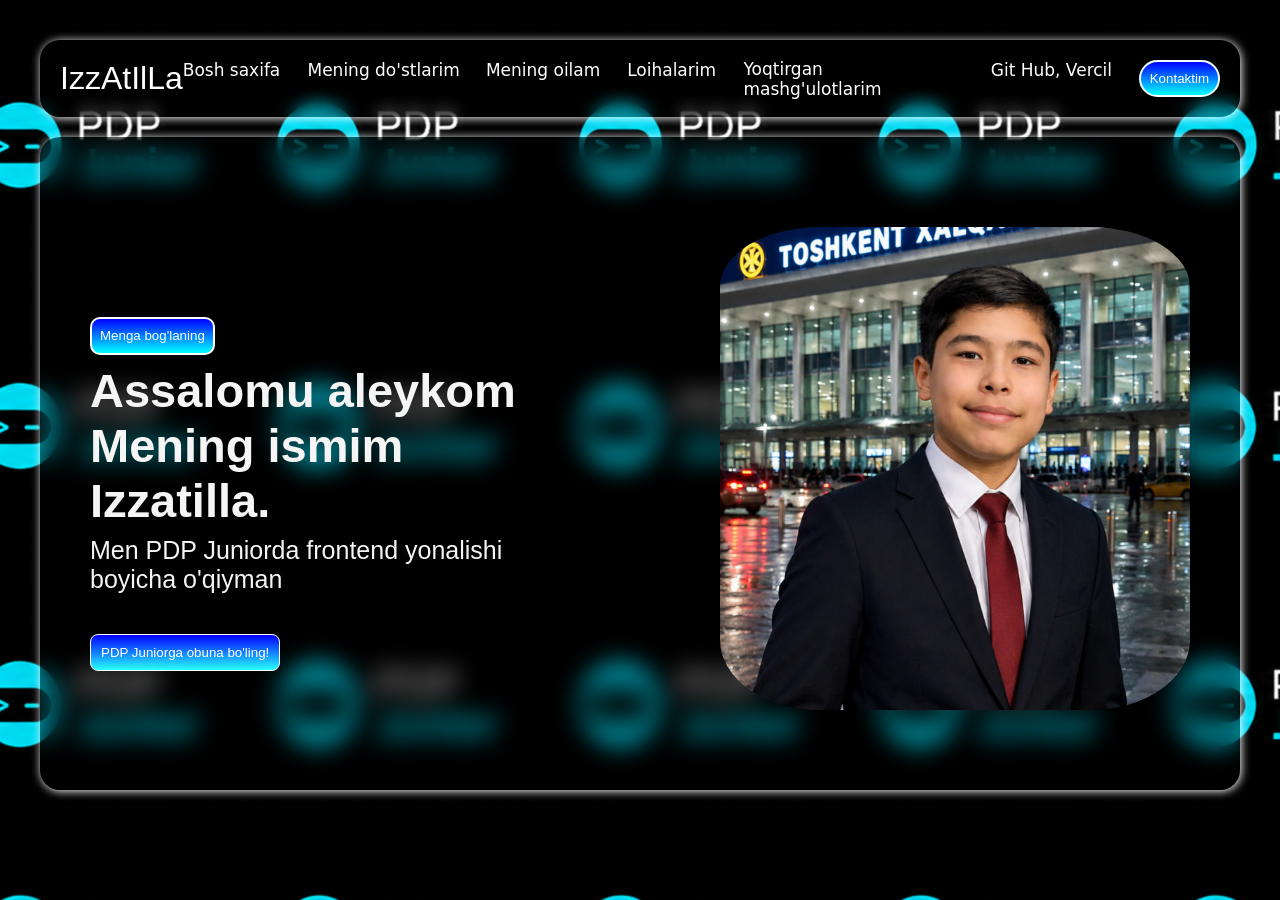
<file: index.html>
<!doctype html>
<html lang="en">
  <head>
    <meta charset="UTF-8" />
    <meta name="viewport" content="width=device-width, initial-scale=1.0" />
    <title>Document</title>
    <link
      rel="stylesheet"
      href="https://cdnjs.cloudflare.com/ajax/libs/OwlCarousel2/2.3.4/assets/owl.carousel.min.css"
      integrity="sha512-tS3S5qG0BlhnQROyJXvNjeEM4UpMXHrQfTGmbQ1gKmelCxlSEBUaxhRBj/EFTzpbP4RVSrpEikbmdJobCvhE3g=="
      crossorigin="anonymous"
      referrerpolicy="no-referrer"
    />
    <link
      rel="stylesheet"
      href="https://cdnjs.cloudflare.com/ajax/libs/OwlCarousel2/2.3.4/assets/owl.theme.default.min.css"
      integrity="sha512-sMXtMNL1zRzolHYKEujM2AqCLUR9F2C4/05cdbxjjLSRvMQIciEPCQZo++nk7go3BtSuK9kfa/s+a4f4i5pLkw=="
      crossorigin="anonymous"
      referrerpolicy="no-referrer"
    />
    <link href="https://unpkg.com/aos@2.3.1/dist/aos.css" rel="stylesheet" />
    <link rel="stylesheet" href="./css/stayle.css" />
  </head>
  <body class="container-bg">
    <div class="load">
      <div class="liquid-loader">
        <div class="loading-text">
          Loading<span class="dot">.</span><span class="dot">.</span
          ><span class="dot">.</span>
        </div>

        <div class="loader-track">
          <div class="liquid-fill"></div>
        </div>
      </div>
    </div>
    <header>
      <div class="container navbar">
        <a class="qw" href="">IzzAtIlLa</a>
        <ul class="nav-links">
          <li>
            <a href="./index.html">Bosh saxifa</a>
            <span class="line"></span>
          </li>

          <li>
            <a href="./pages/mening guruxim.html">Mening do'stlarim</a>
            <span class="line"></span>
          </li>

          <li>
            <a href="./pages/oilam.html">Mening oilam</a>
            <span class="line"></span>
          </li>

          <li>
            <a href="./pages/loihalarim.html">Loihalarim</a>
            <span class="line"></span>
          </li>

          <li>
            <a href="./pages/yoqtirish.html">Yoqtirgan mashg'ulotlarim</a>
            <span class="line"></span>
          </li>

          <li>
            <a href="./pages/github-vercel.html">Git Hub, Vercil</a>
            <span class="line"></span>
          </li>

          <li>
            <a href="https://t.me/Izzatilla_2906"><button>Kontaktim</button></a>
          </li>
        </ul>
      </div>
    </header>

    <main>
      <section id="portfolio">
        <div class="container">
          <div class="continer1 hero1">
            <div data-aos="zoom-in-down" class="div-text">
              <a href="https://t.me/Izzatilla_2906">
                <span class="spanclass">
                  <button class="button1">Menga bog'laning</button>
                </span>
              </a>

              <h1>Assalomu aleykom Mening ismim Izzatilla.</h1>

              <p>Men PDP Juniorda frontend yonalishi boyicha o'qiyman</p>

              <a href="https://t.me/PDPJunior">
                <button class="button">PDP Juniorga obuna bo'ling!</button>
              </a>
            </div>

            <div class="portfolio-image">
              <img
                data-aos="fade-up"
                class="img-hero"
                src="./images/bu men 2.png"
                alt="logo"
              />
            </div>
          </div>
        </div>
      </section>
    </main>

    <script src="https://unpkg.com/aos@2.3.1/dist/aos.js"></script>
    <script>
      AOS.init({
        duration: 3000,
      });
    </script>

    <script
      src="https://cdnjs.cloudflare.com/ajax/libs/jquery/3.6.4/jquery.min.js"
      integrity="sha512-pumBsjNRGGqkPzKHndZMaAG+bir374sORyzM3uulLV14lN5LyykqNk8eEeUlUkB3U0M4FApyaHraT65ihJhDpQ=="
      crossorigin="anonymous"
      referrerpolicy="no-referrer"
    ></script>

    <script
      src="https://cdnjs.cloudflare.com/ajax/libs/OwlCarousel2/2.3.4/owl.carousel.min.js"
      integrity="sha512-bPs7Ae6pVvhOSiIcyUClR7/q2OAsRiovw4vAkX+zJbw3ShAeeqezq50RIIcIURq7Oa20rW2n2q+fyXBNcU9lrw=="
      crossorigin="anonymous"
      referrerpolicy="no-referrer"
    ></script>

    <script>
      $(".owl-carousel").owlCarousel({
        loop: true,
        margin: 10,
        nav: true,
        dots: true,
        autoplay: true,
        autoplayTimeout: 2000,
        responsive: {
          0: {
            items: 1,
          },
          600: {
            items: 3,
          },
          1000: {
            items: 5,
          },
        },
      });
    </script>
  </body>
</html>
</file>
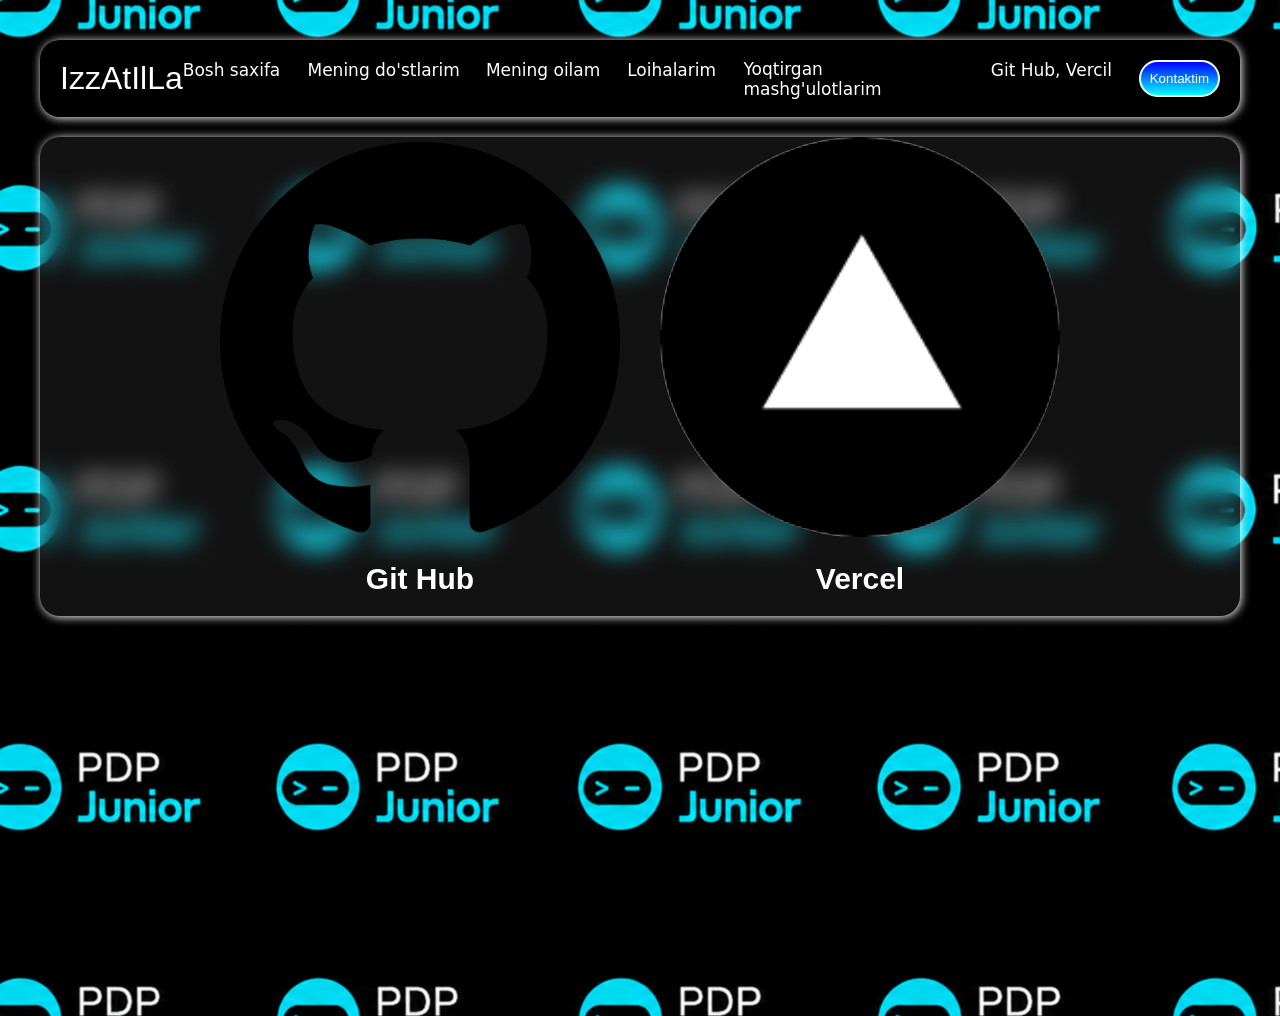
<file: pages/github-vercel.html>
<!DOCTYPE html>
<html lang="en">
<head>
    <meta charset="UTF-8">
    <meta name="viewport" content="width=device-width, initial-scale=1.0">
    <title>Document</title>
    <link rel="stylesheet" href="../css/stayle.css">
</head>
<body class="container-bg">
          <header>
    <div class="container navbar">
<a class="qw" href="">IzzAtIlLa</a>
<ul class="nav-links">
    <li>
        <a href="../index.html">Bosh saxifa</a>
          <span class="line"></span>
    </li>

    <li>
        <a href="../pages/mening guruxim.html">Mening do'stlarim</a>
          <span class="line"></span>
    </li>

    <li>
        <a href="../pages/oilam.html">Mening oilam</a>
          <span class="line"></span>
    </li>

    <li>
        <a href="../pages/loihalarim.html">Loihalarim</a> 
         <span class="line"></span>
    </li>
    
<li>
    <a href="../pages/yoqtirish.html">Yoqtirgan mashg'ulotlarim</a>
      <span class="line"></span>
</li>

<li>
    <a href="../pages/github-vercel.html">Git Hub, Vercil</a>
      <span class="line"></span>
</li>

    <li>
        <a href="https://t.me/Izzatilla_2906"><button>Kontaktim</button></a>
    </li>
</ul>
    </div>
</header>

<main>
    <section id="projectlarim">
        <div class="container">
            <div class="git">
                <a href="https://github.com/Izzatilla-class">
    <img class="images2" src="../images/git hub.png" alt="Git Hub" width="400" height="400">
    <h2>Git Hub</h2>
</a>
<br>
<a href="https://vercel.com/izzatilla">
    <img class="images1" src="../images/vercel.png" alt="" width="400" height="400">
    <h2>Vercel</h2>
</a>
            </div>

        </div>
    </section>
</main>
</body>
</html>
</file>
<file: css/stayle.css>
.container-bg {
  background-image: url(../images/pdp\ junior\ bacgraund\ images.png);
  background-position: center;

}

* {
  margin: 0;
  padding: 0;
  box-sizing: border-box;
  font-family: sans-serif;
}

.container {
  max-width: 1200px;
  margin-left: auto;
  margin-right: auto;
}

.line {
  width: 0%;
  height: 3px;
  background-color: rgb(255, 217, 0);
  display: inline-block;
  transition: all 0.4s linear;
}

.nav-links li:hover .line {
  width: 100%;
}

.navbar {
  display: flex;
  justify-content: space-between;
  align-items: center;
}

ul {
  list-style: none;
}

a {
  text-decoration: none;
}

.nav-links {
  display: flex;
  align-items: center;
  justify-content: center;
  gap: 25px;
}

.navbar a {
  padding-bottom: 20px;
  padding-top: 20px;
  font-size: 17px;
  font-family:
    system-ui,
    -apple-system,
    BlinkMacSystemFont,
    "Segoe UI",
    Roboto,
    Oxygen,
    Ubuntu,
    Cantarell,
    "Open Sans",
    "Helvetica Neue",
    sans-serif;
  color: white;
}

.navbar .qw {
  font-size: 32px;
  font-family: Verdana, Geneva, Tahoma, sans-serif;
}

.navbar {
  background-color: rgba(0, 0, 0, 0.342);
  border-radius: 20px;
  padding: 10px;
  backdrop-filter: blur(8px);
  box-shadow: 1px 1px 10px white;
}

header {
  padding-bottom: 20px;
  padding-top: 20px;
  position: sticky;
  margin-top: 20px;
  top: 0;
  width: 100%;
  z-index: 10;
}

.nav-links li button {
  padding: 5px 15px;
  border: 2px solid azure;
  border-radius: 30px;
  color: white;
  padding: 9px;
  background: linear-gradient(to bottom, blue, aqua);
  transition: all 0.7s linear;
}

.nav-links li button:hover {
  background: linear-gradient(to bottom, green, greenyellow);
  border: 2px solid rgb(0, 255, 42);
  color: aliceblue;
}

#portfolio .container {
  border-radius: 20px;
  padding: 10px;
  padding: 50px;
  color: aliceblue;
  background-color: rgba(0, 0, 0, 0.342);
  box-shadow: 1px 1px 10px white;
  backdrop-filter: blur(12px);
}

.continer1 {
  display: flex;
  justify-content: space-between;
}

.div-text {
  display: inline-block;
  max-width: 500px;
  margin-top: 90px;
}

.img-hero {
  display: flex;
  vertical-align: middle;
  width: 500px;
  padding-bottom: 30px;
  padding-top: 40px;
}

.div-text .button1 {
  color: white;
  border-radius: 10px;
  border: 2px solid white;
  padding: 8px;
  background: linear-gradient(to bottom, blue, aqua);
  padding-top: 9px;
  padding-bottom: 10px;
  transition: all 0.5s linear;
}

#portfolio {
  padding-bottom: 60px;
}

.div-text .button1:hover {
  color: white;
  background: linear-gradient(to bottom, rgb(2, 131, 19), rgb(0, 255, 8));
}

.button {
  background: linear-gradient(to bottom, blue, rgb(39, 255, 255));
  border: 1px solid white;
  color: white;
  border-radius: 8px;
  padding-top: 8px;
  padding-bottom: 8px;
  padding: 10px;
  transition: all 0.5s linear;
}

.button:hover {
  background: linear-gradient(to bottom, rgb(2, 131, 19), rgb(0, 255, 8));
  color: aliceblue;
}

.div-text h1 {
  margin-top: 8px;
  font-size: 47px;
  color: whitesmoke;
  font-family: "Franklin Gothic Medium", "Arial Narrow", Arial, sans-serif;
}

.hero1 {
  display: flex;
}

.div-text p {
  margin-top: 20px;
  font-size: 20px;
  margin-top: 8px;
  font-size: 25px;
  color: whitesmoke;
  font-family: "Franklin Gothic Medium", "Arial Narrow", Arial, sans-serif;
}

.div-text button {
  margin-top: 40px;
  cursor: pointer;
}

#portfolio {
  align-items: center;
  justify-content: center;
}

.portfolio-image img {
  width: 470px;
  border-radius: 100px;
  transition: all 0.6s linear;
}

/* From Uiverse.io by ilkhoeri */
.wrapper {
  width: 100%;
  height: 100vh;
  position: relative;
  text-align: center;
  display: flex;
  align-items: center;
  justify-content: center;
  text-align: center;
  overflow: hidden;
  margin-top: -160px;
  margin-bottom: 10px;
}

.inner {
  --w: 170px;
  --h: 280px;
  --translateZ: calc((var(--w) + var(--h)) + 0px);
  --rotateX: -15deg;
  --perspective: 1000px;
  position: absolute;
  width: var(--w);
  height: var(--h);
  top: 25%;
  left: calc(50% - (var(--w) / 2) - 2.5px);
  z-index: 2;
  transform-style: preserve-3d;
  transform: perspective(var(--perspective));
  animation: rotating 25s linear infinite;
  transition: all 0.9s linear;
  cursor: pointer;
}

.inner:hover {
  margin-top: 35px;
}

@keyframes rotating {
  from {
    transform: perspective(var(--perspective)) rotateX(var(--rotateX))
      rotateY(0);
  }
  to {
    transform: perspective(var(--perspective)) rotateX(var(--rotateX))
      rotateY(1turn);
  }
}

.card {
  position: absolute;
  border: 2px solid rgba(var(--color-card));
  border-radius: 12px;
  overflow: hidden;
  inset: 0;
  transform: rotateY(calc((360deg / var(--quantity)) * var(--index)))
    translateZ(var(--translateZ));
}

.img img {
  width: 100%;
  height: 100%;
  object-fit: cover;
  background: #0000
    radial-gradient(
      circle,
      rgba(var(--color-card), 0.2) 0%,
      rgba(var(--color-card), 0.6) 80%,
      rgba(var(--color-card), 0.9) 100%
    );
}

.h1 {
  font-size: 32px;
  font-weight: 900;
  text-transform: uppercase;
  letter-spacing: 3px;
  text-align: center;
  margin-top: 30px;
  margin-bottom: 30px;
padding-bottom: 50px;
  background: linear-gradient(
    135deg,
    #ffffff 0%,
    #d4d4d4 20%,
    #ffffff 40%,
    #ffd700 60%,
    #ffffff 80%,
    #d4d4d4 100%
  );

  -webkit-background-clip: text;
  -webkit-text-fill-color: transparent;

  text-shadow:
    0 0 10px rgba(255, 215, 0, 0.4),
    0 0 20px rgba(255, 215, 0, 0.3),
    0 0 40px rgba(255, 215, 0, 0.2);

  animation: shine 4s linear infinite;
}

@keyframes shine {
  from {
    background-position: -300px;
  }
  to {
    background-position: 300px;
  }
}

.img h1 {
  color: rgb(255, 255, 255);
  font-size: 20px;
  font-family: cursive;
}

.project-cards1 img {
  width: 300px;
  height: 140px;
}

.container {
  width: 1280px;
  margin: 0 auto;
  padding: 0 20px;
}

.project-title {
    font-size: 32px;
  font-weight: 900;
  text-transform: uppercase;
  letter-spacing: 3px;
  text-align: center;
  margin-top: 30px;
  margin-bottom: 30px;
padding-bottom: 50px;
  background: linear-gradient(
    135deg,
    #ffffff 0%,
    #d4d4d4 20%,
    #ffffff 40%,
    #ffd700 60%,
    #ffffff 80%,
    #d4d4d4 100%
  );

  -webkit-background-clip: text;
  -webkit-text-fill-color: transparent;

  text-shadow:
    0 0 10px rgba(255, 215, 0, 0.4),
    0 0 20px rgba(255, 215, 0, 0.3),
    0 0 40px rgba(255, 215, 0, 0.2);

  animation: shine 4s linear infinite;
}

.project-cards1 {
  display: flex;
  align-items: center;
  justify-content: center;
  gap: 40px;
  padding-top: 30px;
  flex-wrap: wrap;
}

a {
  text-decoration: none;
  font-size: 20px;
}

.project-card a {
  display: block;
  text-align: center;
  margin-top: 10px;
  border: 2px solid rgb(191, 255, 0);
  border-radius: 40px;
  padding: 10px 20px;
  color: rgb(255, 255, 255);
  transition: all 0.6s linear;
}

.project-card a:hover {
  background: linear-gradient(to bottom, red, rgb(123, 5, 5));
  color: #ffffff;
  border: 2px solid rgb(111, 3, 3);
}

.project-card h1 {
  color: yellow;
  text-shadow: 2px 2px 10px yellow;
}

.project-card img {
  width: 100%;
  border-radius: 5px;
}

.project-card {
  width: 300px;
  padding: 20px;
  background-color: rgba(255, 255, 255, 0.293);
  border-radius: 10px;
  backdrop-filter: blur(6px);
  color: aliceblue;
  transition: all 0.9s linear;
  overflow: hidden;
  transform: scaleY(1);
}

.project-card:hover p {
  height: 50px;
  transform: translateX(0);
}

.project-card:hover {
  transform: scale(1.09);
}

.project-card p {
  transform: translateX(-350px);
  height: 0;
  transition: all 0.7s linear;
}

#projects {
  padding-bottom: 60px;
  padding-top: 60px;
}

.container .project-title {
  font-size: 47px;
  padding-top: 20px;
}

#project-flip {
  padding-bottom: 160px;
}

#projects .container {
  padding-top: 30px;
   background-color: rgba(4, 2, 2, 0.174);
  border-radius: 20px;
  box-shadow: 1px 1px 10px white;
  backdrop-filter: blur(12px);

}

#guruxdoshlarim {
  padding-top: 60px;
  padding-bottom: 60px;
}

#guruxdoshlarim .container {
  background-color: rgba(4, 2, 2, 0.174);
  border-radius: 20px;
  box-shadow: 1px 1px 10px white;
  backdrop-filter: blur(12px);
  padding-bottom: 30px;
}

.jamoa-title {
   font-size: 32px;
  font-weight: 900;
  text-transform: uppercase;
  letter-spacing: 3px;
  text-align: center;
  margin-top: 30px;
  margin-bottom: 30px;
padding-bottom: 50px;
  background: linear-gradient(
    135deg,
    #ffffff 0%,
    #d4d4d4 20%,
    #ffffff 40%,
    #ffd700 60%,
    #ffffff 80%,
    #d4d4d4 100%
  );

  -webkit-background-clip: text;
  -webkit-text-fill-color: transparent;

  text-shadow:
    0 0 10px rgba(255, 215, 0, 0.4),
    0 0 20px rgba(255, 215, 0, 0.3),
    0 0 40px rgba(255, 215, 0, 0.2);

  animation: shine 4s linear infinite;
  padding-top: 47px;
}

.jamoa-cards {
  display: flex;
  align-items: center;
  justify-content: center;
  gap: 20px;
}

#project .container{
    background-color: rgba(4, 2, 2, 0.174);
  border-radius: 20px;
  box-shadow: 1px 1px 10px white;
  backdrop-filter: blur(12px);
}

.card1 {
  background-image: url(../images/futbol.png);
}

.card2 {
  background-image: url(../images/kubikrubik.png);
}

.card3 {
  background-image: url(../images/robototexnika.png);
}

.card4 {
  background-image: url(../images/kitob.png);
}

.card5 {
  background-image: url(../images/suzish.png);
}

.card6 {
  background-image: url(../images/6.png);
}

.jamoa-card {
  width: 100px;
  background-repeat: no-repeat;
  background-position: center;
  background-size: cover;
  height: 350px;
  color: white;
  border-radius: 20px;
  cursor: pointer;
  padding: 20px;
  transition: all 0.4s linear;
}

.card1 {
  width: 300px;
}

.jamoa-card:hover {
  width: 300px;
}

.jamoa-cards:hover .card1 {
  width: 100px;
}

.jamoa-card:hover {
  width: 300px;
  box-shadow: 2px 2px 20px rgb(255, 255, 255);
}

.jamoa-info {
  background-color: rgba(0, 0, 0, 0.459);
  border-radius: 20px;
  backdrop-filter: blur(12px);
  width: 100%;
  height: 100%;
  border-radius: 20px;
  padding: 25px;
}

.jamoa-info {
  opacity: 0;
  transition: all 0.4s linear;
}

.jamoa-card:hover .jamoa-info {
  opacity: 1;
  box-shadow: 2px 2px 10px white;
}

.card1 .jamoa-info {
  opacity: 1;
}

.jamoa-cards:hover .card1 .jamoa-info {
  opacity: 0;
}

.jamoa-cards .card1:hover .jamoa-info {
  opacity: 1;
}

#project-flip {
  padding-top: 100px;

}

#project-flip .container {
  background-color: rgba(4, 2, 2, 0.174);
  border-radius: 20px;
  box-shadow: 1px 1px 10px white;
  backdrop-filter: blur(12px);
  height: 1050px;
  margin-top: -100px;
}

.project-title {
  text-align: center;
  margin-bottom: 40px;
  color: white;
  font-size: 32px;
}

.project-title h1 {
  font-size: 47px;
}

.flip-card {
  background-color: transparent;
  width: 350px;
  height: 350px;
  perspective: 1000px;
  font-family: sans-serif;
  margin-top: 20px;
}

.title {
  font-size: 1.5em;
  font-weight: 900;
  text-align: center;
  margin: 0;
}

.flip-card-inner {
  position: relative;
  width: 300px;
  align-items: center;
  height: 350px;
  text-align: center;
  transition: transform 0.8s;
  transform-style: preserve-3d;
}

.flip-card:hover .flip-card-inner {
  transform: rotateY(180deg);
}

.flip-card-front,
.flip-card-back {
  box-shadow: 0 8px 14px 0 rgba(0, 0, 0, 0.2);
  position: absolute;
  display: flex;
  align-items: center;
  flex-direction: column;
  justify-content: center;
  width: 100%;
  height: 100%;
  -webkit-backface-visibility: hidden;
  backface-visibility: hidden;
  border: 1px solid rgb(80, 147, 255);
  border-radius: 1rem;
}

.flip-card-front {
  background: linear-gradient(
    120deg,
    rgb(91, 131, 241) 60%,
    rgb(0, 234, 255) 88%,
    rgb(36, 127, 255) 40%,
    rgba(118, 87, 255, 0.484) 48%
  );
  color: rgb(255, 255, 255);
}

.flip-card-back {
  background: linear-gradient(
    120deg,
    rgb(145, 165, 255) 30%,
    rgb(80, 223, 255) 88%,
    rgb(0, 41, 164) 40%,
    rgb(26, 94, 189) 78%
  );
  transform: rotateY(180deg);
}

.flip-card-back img {
  border-radius: 20px;
  width: 100%;
  height: 350px;
}

.project-cards {
  display: flex;
  align-items: center;
  gap: 80px;
  flex-wrap: wrap;
  text-align: center;
  justify-content: center;
}

.p-title-front {
  padding-top: 20px;
  text-align: center;
  font-size: 16px;
  padding: 10px;
  font-family: "Segoe UI", Tahoma, Geneva, Verdana, sans-serif;
}

.load {
  width: 100vw;
  inset: 0;
  height: 100vh;
  position: fixed;
  top: 0;
  left: 0;
  z-index: 10000;
  display: flex;
  align-items: center;
  justify-content: center;
  background-color: black;
  animation: ochir 4s forwards;
  overflow: hidden;
}

@keyframes ochir {
  0% {
    opacity: 1;
  }
  50% {
    opacity: 1;
  }
  95% {
    opacity: 1;
  }
  100% {
    opacity: 0;
    z-index: -1;
  }
}

.liquid-loader {
  display: flex;
  flex-direction: column;
  align-items: center;
  gap: 5px;
  padding: 20px;
  font-family: system-ui, sans-serif;
}

.loader-track {
  position: relative;
  width: 180px;
  height: 32px;
  background: linear-gradient(135deg, #2a2a2a, #1a1a1a);
  border-radius: 16px;
  overflow: hidden;
  box-shadow:
    inset 0 2px 4px rgba(0, 0, 0, 0.6),
    0 1px 3px rgba(255, 255, 255, 0.1);
}

.liquid-fill {
  position: absolute;
  top: 2px;
  left: 2px;
  height: calc(100% - 4px);
  background: linear-gradient(90deg, #4f46e5, #7c3aed, #ec4899, #f59e0b);
  border-radius: 14px;
  animation:
    fillProgress 4s ease-out infinite,
    colorShift 3s linear infinite;
  box-shadow:
    0 0 12px rgba(124, 58, 237, 0.4),
    inset 0 1px 2px rgba(255, 255, 255, 0.2);
}

.loading-text {
  color: white;
  font-size: 18px;
  font-weight: 600;
  letter-spacing: 1px;
  animation: textGlow 1s ease-in-out infinite;
}

.dot {
  margin-left: 3px;
  animation: blink 1.5s infinite;
}
.dot:nth-of-type(1) {
  animation-delay: 0s;
}
.dot:nth-of-type(2) {
  animation-delay: 0.3s;
}
.dot:nth-of-type(3) {
  animation-delay: 0.6s;
}

@keyframes fillProgress {
  0% {
    width: 4px;
  }
  25% {
    width: 25%;
  }
  50% {
    width: 50%;
  }
  75% {
    width: 75%;
  }
  100% {
    width: calc(100% - 4px);
  }
}

@keyframes colorShift {
  0% {
    filter: hue-rotate(0deg) brightness(1);
  }
  33% {
    filter: hue-rotate(120deg) brightness(1.1);
  }
  66% {
    filter: hue-rotate(240deg) brightness(0.9);
  }
  100% {
    filter: hue-rotate(360deg) brightness(1);
  }
}

@keyframes textGlow {
  0%,
  100% {
    opacity: 0.7;
    text-shadow: 0 0 8px rgba(139, 92, 246, 0.3);
  }
  50% {
    opacity: 1;
    text-shadow: 0 0 16px rgba(139, 92, 246, 0.6);
  }
}

@keyframes blink {
  0%,
  50% {
    opacity: 1;
  }
  100% {
    opacity: 0;
  }
}

#projectlarim .container {
  background-color: rgba(109, 104, 104, 0.174);
  border-radius: 20px;
  box-shadow: 1px 1px 10px white;
  backdrop-filter: blur(12px);
}

.git {
  display: flex;
  align-items: center;
  justify-content: center;
  gap: 20px;
 margin-bottom: 400px;
}

.git .images1 {
  transition: all 0.5s linear;
  border-radius: 50%;
}

.git .images1:hover {
  box-shadow: 5px 5px 30px white;
  border-radius: 5020px;
}

.git .images2 {
  transition: all 0.5s linear;
}

.git .images2:hover {
  box-shadow: 5px 5px 30px white;
  border-radius: 5020px;
}

.git h2 {
  color: white;
  text-align: center;
  padding-top: 20px;
  padding-bottom: 20px;
}
</file>
